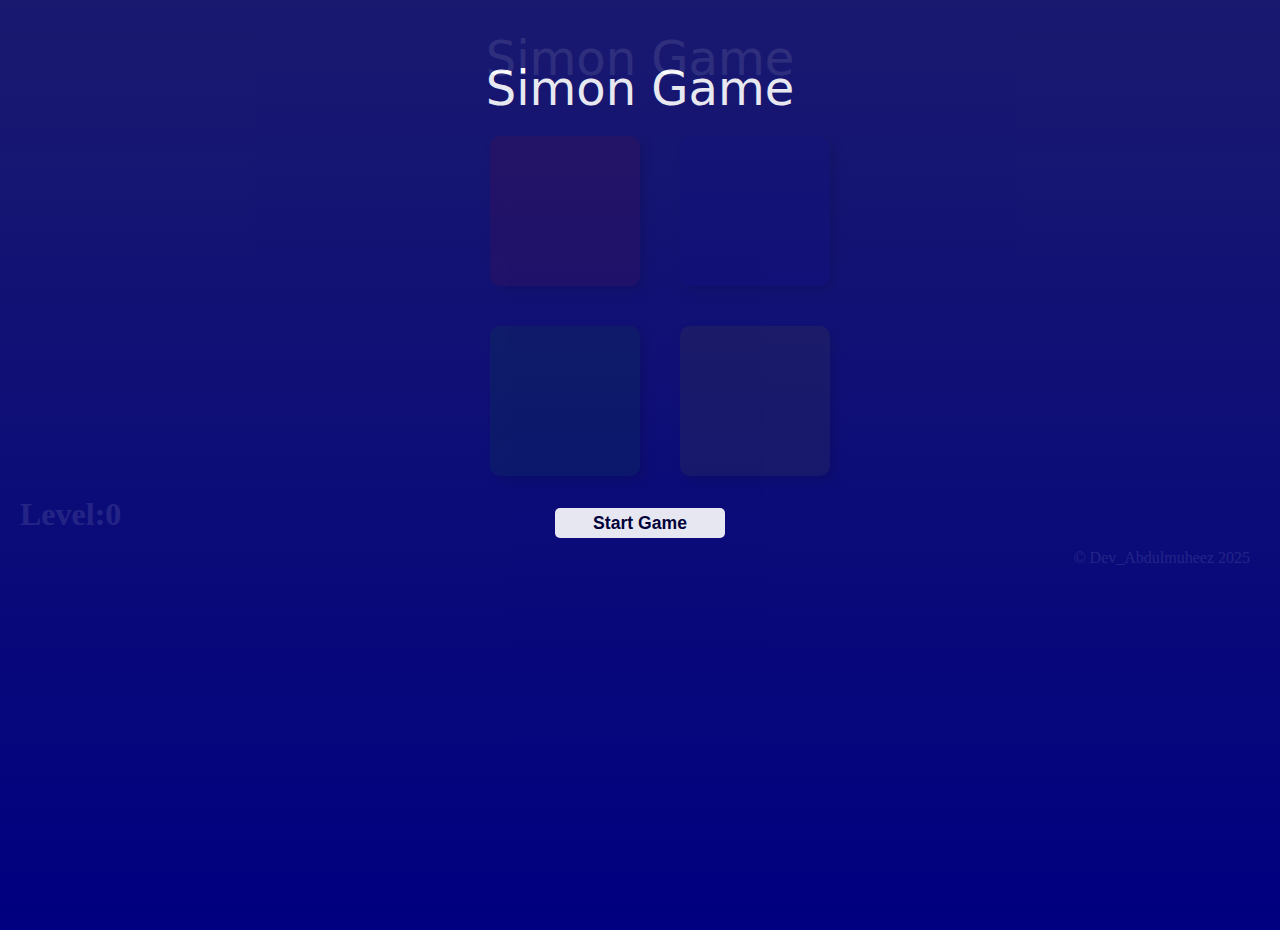
<file: index.html>
<!DOCTYPE html>
<html lang="en">
<head>
    <meta charset="UTF-8">
    <meta name="viewport" content="width=device-width, initial-scale=1.0">
    <title>Document</title>
    <link rel="stylesheet" href="simon.css">
</head>
<body>
    <div id="overlay">
        <h1>Simon Game</h1>
        <button onclick="laptop()" class="love">Start Game</button>
    </div>
    <div id="overlay2">
    <h3>🎉You Won!🎉</h3>
    <button onclick="laff()">Click To Contiune</button>
    </div>
     <div id="overlay3">
    <h3>❌You Lost❌</h3>
    <button onclick="laf()">Restart</button>
    </div>
     <!-- <div id="overlay4">
    <h3>🎉You Won!🎉</h3>
    <button onclick="laf()">Click To Contiune</button>
    </div> -->
    <h1>Simon Game</h1>
    <div class="group">
        <div class="group1">
    <div data-name="red" class="shape" id="shape1"></div>
    <div data-name="green" class="shape" id="shape2"></div>
    </div>
    <div class="group2">
    <div data-name="blue" class="shape" id="shape3"></div>
    <div data-name="yellow" class="shape" id="shape4"></div>
    </div>
    </div>
    <h3>Level: <span id="count">0</span></h3>
    <footer>
        &copy; Dev_Abdulmuheez 2025
    </footer>
    <script src="simon.js"></script>
</body>

</html>
</file>
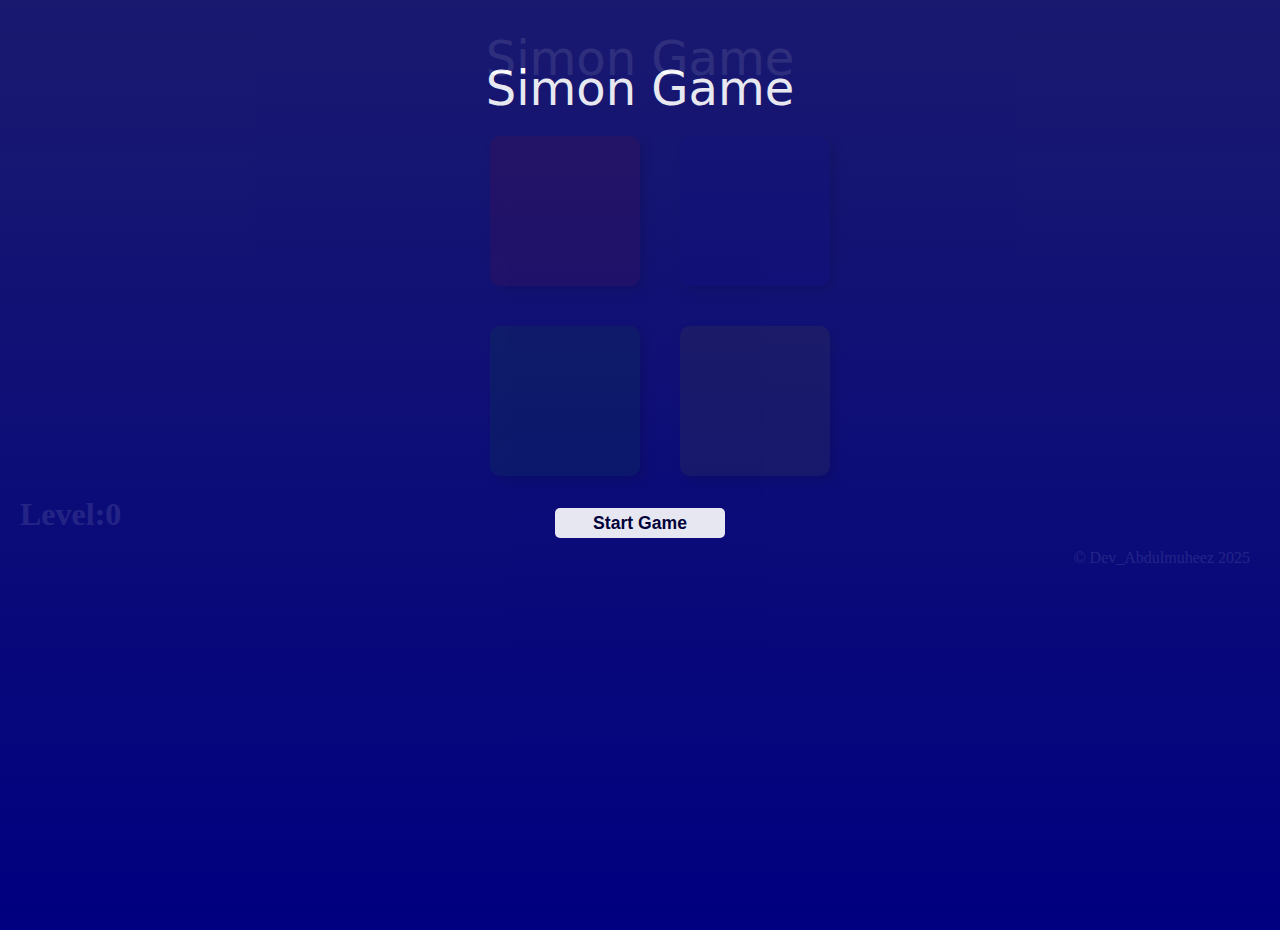
<file: simon.html>
<!DOCTYPE html>
<html lang="en">
<head>
    <meta charset="UTF-8">
    <meta name="viewport" content="width=device-width, initial-scale=1.0">
    <title>Document</title>
    <link rel="stylesheet" href="simon.css">
</head>
<body>
    <div id="overlay">
        <h1>Simon Game</h1>
        <button onclick="laptop()" class="love">Start Game</button>
    </div>
    <div id="overlay2">
    <h3>🎉You Won!🎉</h3>
    <button onclick="laff()">Click To Contiune</button>
    </div>
     <div id="overlay3">
    <h3>❌You Lost❌</h3>
    <button onclick="laf()">Restart</button>
    </div>
     <!-- <div id="overlay4">
    <h3>🎉You Won!🎉</h3>
    <button onclick="laf()">Click To Contiune</button>
    </div> -->
    <h1>Simon Game</h1>
    <div class="group">
        <div class="group1">
    <div data-name="red" class="shape" id="shape1"></div>
    <div data-name="green" class="shape" id="shape2"></div>
    </div>
    <div class="group2">
    <div data-name="blue" class="shape" id="shape3"></div>
    <div data-name="yellow" class="shape" id="shape4"></div>
    </div>
    </div>
    <h3>Level: <span id="count">0</span></h3>
    <footer>
        &copy; Dev_Abdulmuheez 2025
    </footer>
    <script src="simon.js"></script>
</body>
</html>
</file>
<file: simon.css>
*{
    margin: 0;
    padding: 0;
    box-sizing: border-box;
}
body{
    background: linear-gradient(0deg, navy, midnightblue);
    min-height: 100vh;
    color: white;
    overflow: hidden;
    position: relative;
}
#overlay{
    position: absolute;
    width: 100%;
    height: 100vh;
     background: linear-gradient(0deg, navy, midnightblue);
     opacity: 0.9;
     z-index: 1;
     color: white;
     display: grid;
     visibility: visible;
}
.love{
    display: flex;
    align-items: center;
      color: rgb(2, 2, 52);
    background-color: white;
    font-size: 1.1rem;
    font-family: 'Franklin Gothic Medium', 'Arial Narrow', Arial, sans-serif;
    font-weight: 900;
    cursor: pointer;
    width: 170px;
    border: none;
    border-radius: 5px;
    margin: 0 auto;
    height: 30px;
    justify-content: center;
}
#overlay h4{
    display: flex;
    font-size: 2rem;
    justify-content: center;
}
#overlay2{
        position: absolute;
    width: 100%;
    height: 100vh;
     background: linear-gradient(0deg, navy, midnightblue);
     opacity: 0.9;
     z-index: 1;
     color: white;
     display: grid;
     align-items: center;
     justify-content: center;
     font-size: 3rem;
     font-family: 'Lucida Sans', 'Lucida Sans Regular', 'Lucida Grande', 'Lucida Sans Unicode', Geneva, Verdana, sans-serif;
     margin: -40px -20px;
     visibility: hidden;
}
#overlay2 button{
    width: 150px;
    height: 30px;
    border: none;
    border-radius: 5px;
    color: rgb(2, 2, 52);
    background-color: white;
    font-size: 1.1rem;
    font-family: 'Franklin Gothic Medium', 'Arial Narrow', Arial, sans-serif;
    font-weight: 900;
    cursor: pointer;
    margin: 0 auto;
}
#overlay3{
        position: absolute;
    width: 100%;
    height: 100vh;
     background: linear-gradient(0deg, navy, midnightblue);
     opacity: 0.9;
     z-index: 1;
     color: white;
     display: grid;
     align-items: center;
     justify-content: center;
     font-size: 3rem;
     font-family: 'Lucida Sans', 'Lucida Sans Regular', 'Lucida Grande', 'Lucida Sans Unicode', Geneva, Verdana, sans-serif;
     margin: -40px -20px;
     visibility: hidden;
}
#overlay3 button{
    width: 150px;
    height: 30px;
    border: none;
    border-radius: 5px;
    color: rgb(2, 2, 52);
    background-color: white;
    font-size: 1.1rem;
    font-family: 'Franklin Gothic Medium', 'Arial Narrow', Arial, sans-serif;
    font-weight: 900;
    cursor: pointer;
    margin: 0 auto;
}

#overlay4{
        position: absolute;
    width: 100%;
    height: 100vh;
     background: linear-gradient(0deg, navy, midnightblue);
     opacity: 0.9;
     z-index: 1;
     color: white;
     display: grid;
     align-items: center;
     justify-content: center;
     font-size: 3rem;
     font-family: 'Lucida Sans', 'Lucida Sans Regular', 'Lucida Grande', 'Lucida Sans Unicode', Geneva, Verdana, sans-serif;
     margin: -40px -20px;
     visibility: hidden;
}
#overlay4 button{
    width: 150px;
    height: 30px;
    border: none;
    border-radius: 5px;
    color: rgb(2, 2, 52);
    background-color: white;
    font-size: 1.1rem;
    font-family: 'Franklin Gothic Medium', 'Arial Narrow', Arial, sans-serif;
    font-weight: 900;
    cursor: pointer;
    margin: 0 auto;
}
h1{
    display: flex;
    margin-top: 30px;
    font-size: 3rem;
    font-family:  system-ui, -apple-system, BlinkMacSystemFont, 'Segoe UI', Roboto, Oxygen, Ubuntu, Cantarell, 'Open Sans', 'Helvetica Neue', sans-serif;
    font-weight: 500;
    justify-content: center;
}
#shape1{
    width: 150px;
    height: 150px;
    background-color: rgb(156, 8, 8);
    border-radius: 10px;
    box-shadow: 5px 5px 10px black;
    cursor: pointer;
}
#shape2{
    width: 150px;
    height: 150px;
    background-color: green;
    backdrop-filter: 80px;
    border-radius: 10px;
    box-shadow: 5px 5px 10px black;
    cursor: pointer;
}
#shape3{
    width: 150px;
    height: 150px;
    background-color: rgb(4, 4, 155);
    border-radius: 10px;
    box-shadow: 5px 5px 10px black;
    cursor: pointer;
}
#shape4{
    width: 150px;
    height: 150px;
    background-color: rgb(121, 121, 3);
    border-radius: 10px;
    box-shadow: 5px 5px 10px black;
    cursor: pointer;
}
.group{
    display: flex;
    margin: 50px auto;
    align-items: center;
    justify-content: center;
}
.group1{
    display: grid;
    grid-row-gap: 40px;
    margin: 0 40px;
} 
.group2{
    display: grid;
    grid-row-gap: 40px;
}
.flash{
    width: 150px;
    height: 150px;
    filter: brightness(5);
    border-radius: 10px;
    box-shadow: 5px 5px 10px black;
    cursor: pointer;
}

footer{
    width: 100%;
    height: 10px;
    align-items: center;
    display: flex;
    justify-content: flex-end;
    padding: 0 30px;
    background-color: transparent;
    margin: 50px 0;
    position: absolute;
}
h3{
    display: flex;
    align-items: center;
    justify-content: flex-start;
    margin: -30px 20px;
    font-size: 2rem;
}
@media (max-width: 400px){
    body{
        margin: 40px 0;
    }
    #shape1, #shape2, #shape3, #shape4{
        width: 100px;
        height: 100px;
        margin: 0 auto;
        padding: 0;
        margin: 0;
    }
    .group1, .group2{
        margin: 0 10%;
    }
    .group{
        margin: 80px 0;
    }
    h1{
        font-size: 2rem;
    }

}
</file>
